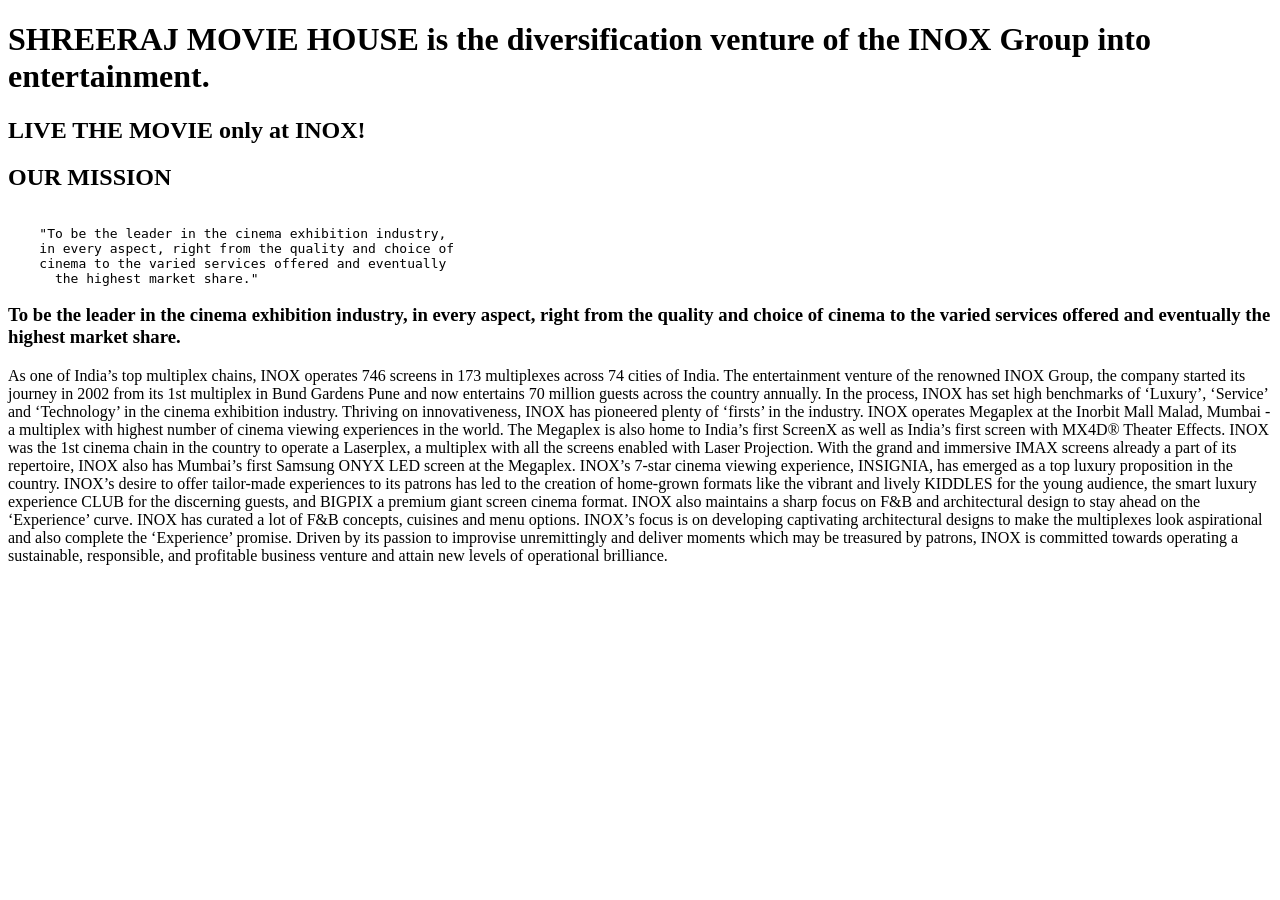
<file: public/About us.html>
<!DOCTYPE html>
<html lang="en">
<head>
    <meta charset="UTF-8">
    <meta name="viewport" content="width=device-width, initial-scale=1.0">
    <title> About Us</title>
    
</head>
<body > 
    
    <h1> SHREERAJ MOVIE HOUSE is the diversification venture of the INOX Group into entertainment.</h1>    
<h2>LIVE THE MOVIE only at INOX! </h2>

<h2>OUR MISSION</h2>

<P><pre> 
    "To be the leader in the cinema exhibition industry, 
    in every aspect, right from the quality and choice of
    cinema to the varied services offered and eventually
      the highest market share."
</Pre>
</P>

<h3>To be the leader in the cinema exhibition industry, in every aspect, right from the quality and choice of cinema to the varied services offered and eventually the highest market share.</h3>

    <p>As one of India’s top multiplex chains, INOX operates 746 screens in 173 multiplexes across 74 cities of India. The entertainment venture of the renowned INOX Group, the company started its journey in 2002 from its 1st multiplex in Bund Gardens Pune and now entertains 70 million guests across the country annually. In the process, INOX has set high benchmarks of ‘Luxury’, ‘Service’ and ‘Technology’ in the cinema exhibition industry. Thriving on innovativeness, INOX has pioneered plenty of ‘firsts’ in the industry. INOX operates Megaplex at the Inorbit Mall Malad, Mumbai - a multiplex with highest number of cinema viewing experiences in the world. The Megaplex is also home to India’s first ScreenX as well as India’s first screen with MX4D® Theater Effects. INOX was the 1st cinema chain in the country to operate a Laserplex, a multiplex with all the screens enabled with Laser Projection. With the grand and immersive IMAX screens already a part of its repertoire, INOX also has Mumbai’s first Samsung ONYX LED screen at the Megaplex. INOX’s 7-star cinema viewing experience, INSIGNIA, has emerged as a top luxury proposition in the country. INOX’s desire to offer tailor-made experiences to its patrons has led to the creation of home-grown formats like the vibrant and lively KIDDLES for the young audience, the smart luxury experience CLUB for the discerning guests, and BIGPIX a premium giant screen cinema format. INOX also maintains a sharp focus on F&B and architectural design to stay ahead on the ‘Experience’ curve. INOX has curated a lot of F&B concepts, cuisines and menu options. INOX’s focus is on developing captivating architectural designs to make the multiplexes look aspirational and also complete the ‘Experience’ promise. Driven by its passion to improvise unremittingly and deliver moments which may be treasured by patrons, INOX is committed towards operating a sustainable, responsible, and profitable business venture and attain new levels of operational brilliance.</p>

</body>
</html>
</file>
